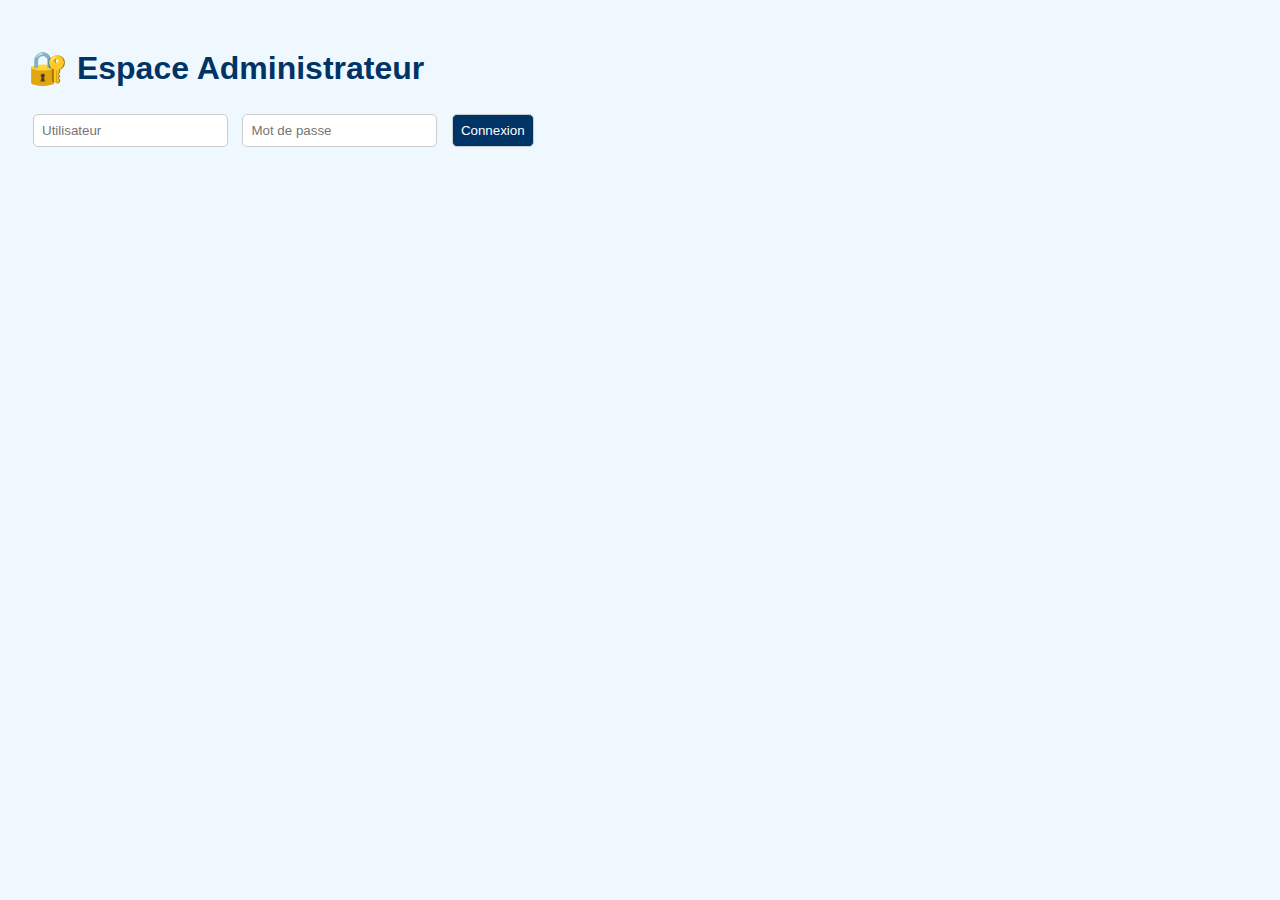
<file: admin.html>
<!DOCTYPE html>
<html lang="fr">
<head>
  <meta charset="UTF-8">
  <meta name="viewport" content="width=device-width, initial-scale=1.0">
  <title>Admin - Prêt & Finance</title>
  <link rel="stylesheet" href="admin.css">
</head>
<body>
  <h1>🔐 Espace Administrateur</h1>
  <section id="login-section">
    <form id="login-form">
      <input type="text" id="admin-user" placeholder="Utilisateur" required>
      <input type="password" id="admin-pass" placeholder="Mot de passe" required>
      <button type="submit">Connexion</button>
    </form>
    <p id="login-error" style="color:red; display:none;">❌ Identifiants incorrects</p>
  </section>

  <section id="dashboard" style="display:none;">
    <h2>📑 Demandes de prêt</h2>
    <table border="1" cellpadding="10" id="loan-table">
      <tr><th>Nom</th><th>Email</th><th>Montant (€)</th><th>Date</th></tr>
    </table>

    <h2>📋 Suivis</h2>
    <table border="1" cellpadding="10" id="followup-table">
      <tr><th>ID</th><th>Revenu</th><th>Situation</th><th>Date</th></tr>
    </table>

    <h2>📩 Messages</h2>
    <table border="1" cellpadding="10" id="message-table">
      <tr><th>Nom</th><th>Email</th><th>Message</th><th>Date</th></tr>
    </table>

    <h2>💬 Chat</h2>
    <div id="admin-chat"></div>

    <h2>💳 Créditer un emprunteur</h2>
    <form id="credit-form">
      <input type="text" id="borrower" placeholder="Nom de l'emprunteur" required>
      <input type="number" id="credit-amount" placeholder="Montant (€)" max="1000000" required>
      <button type="submit">Créditer</button>
    </form>
    <table border="1" cellpadding="10" id="credit-table">
      <tr><th>Nom</th><th>Montant (€)</th><th>Date</th></tr>
    </table>
  </section>

  <script>
  const loginForm = document.getElementById("login-form");
  loginForm.addEventListener("submit", e => {
    e.preventDefault();
    const user = document.getElementById("admin-user").value;
    const pass = document.getElementById("admin-pass").value;
    if(user === "admin" && pass === "1234") {
      document.getElementById("login-section").style.display = "none";
      document.getElementById("dashboard").style.display = "block";
      loadData();
    } else {
      document.getElementById("login-error").style.display = "block";
    }
  });

  function loadData() {
    let loans = JSON.parse(localStorage.getItem("loans")) || [];
    loans.forEach(l => {
      document.getElementById("loan-table").innerHTML += `<tr><td>${l.name}</td><td>${l.email}</td><td>${l.amount}</td><td>${l.date}</td></tr>`;
    });

    let followups = JSON.parse(localStorage.getItem("followups")) || [];
    followups.forEach(f => {
      document.getElementById("followup-table").innerHTML += `<tr><td>${f.id}</td><td>${f.income}</td><td>${f.employment}</td><td>${f.date}</td></tr>`;
    });

    let messages = JSON.parse(localStorage.getItem("messages")) || [];
    messages.forEach(m => {
      document.getElementById("message-table").innerHTML += `<tr><td>${m.name}</td><td>${m.email}</td><td>${m.message}</td><td>${m.date}</td></tr>`;
    });

    let chats = JSON.parse(localStorage.getItem("chats")) || [];
    chats.forEach(c => {
      document.getElementById("admin-chat").innerHTML += `<p><strong>Client:</strong> ${c.text}</p>`;
    });

    let credits = JSON.parse(localStorage.getItem("credits")) || [];
    credits.forEach(c => {
      document.getElementById("credit-table").innerHTML += `<tr><td>${c.borrower}</td><td>${c.amount}</td><td>${c.date}</td></tr>`;
    });
  }

  document.getElementById("credit-form").addEventListener("submit", e => {
    e.preventDefault();
    const borrower = document.getElementById("borrower").value;
    const amount = document.getElementById("credit-amount").value;
    let credits = JSON.parse(localStorage.getItem("credits")) || [];
    const newCredit = { borrower, amount, date: new Date().toLocaleString() };
    credits.push(newCredit);
    localStorage.setItem("credits", JSON.stringify(credits));
    document.getElementById("credit-table").innerHTML += `<tr><td>${borrower}</td><td>${amount}</td><td>${newCredit.date}</td></tr>`;
    e.target.reset();
  });
  </script>
</body>
</html>
</file>
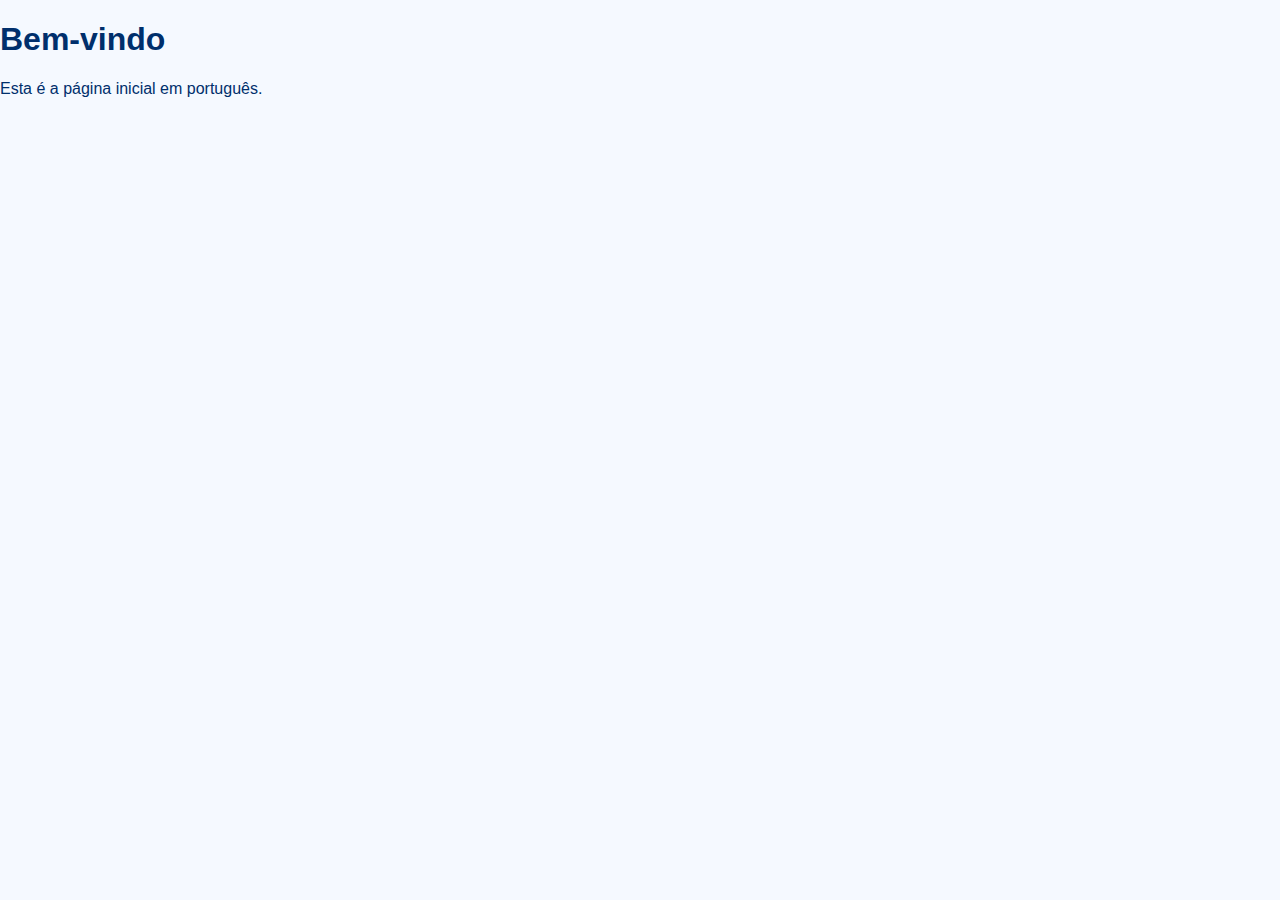
<file: index_pt.html>
<!DOCTYPE html><html><head><meta charset='UTF-8'><title>Português</title><link rel='stylesheet' href='style.css'></head><body><h1>Bem-vindo</h1><p>Esta é a página inicial em português.</p></body></html>
</file>
<file: admin.css>
body { font-family: Arial, sans-serif; background: #f0f8ff; color: #003366; padding: 20px; }
h1, h2 { color: #003366; }
form { margin: 10px 0; }
input, button { padding: 8px; margin: 5px; border-radius: 5px; border: 1px solid #ccc; }
button { background: #003366; color: white; cursor: pointer; }
button:hover { background: #0055aa; }
table { width: 100%; margin-top: 10px; border-collapse: collapse; }
th { background: #003366; color: white; }
td, th { padding: 8px; border: 1px solid #ccc; text-align: center; }
</file>
<file: style.css>
body{font-family:Arial,sans-serif;margin:0;padding:0;background:#f5f9ff;color:#002f6c;}
header{background:#002f6c;color:white;text-align:center;padding:20px;}
.logo{height:50px;}
h1,h2{color:#002f6c;}
main{padding:20px;}
.card{background:white;padding:20px;margin:10px;border-radius:8px;box-shadow:0 2px 5px rgba(0,0,0,0.1);text-align:center;}
button{background:#002f6c;color:white;padding:10px 20px;border:none;border-radius:5px;cursor:pointer;}
button:hover{background:#004080;}
.propositions-grid{display:grid;grid-template-columns:repeat(auto-fit,minmax(250px,1fr));gap:20px;margin-top:20px;}
.icon{font-size:40px;color:#002f6c;margin-bottom:10px;}
form input, form textarea{width:100%;margin:10px 0;padding:10px;border:1px solid #ccc;border-radius:5px;}
</file>
